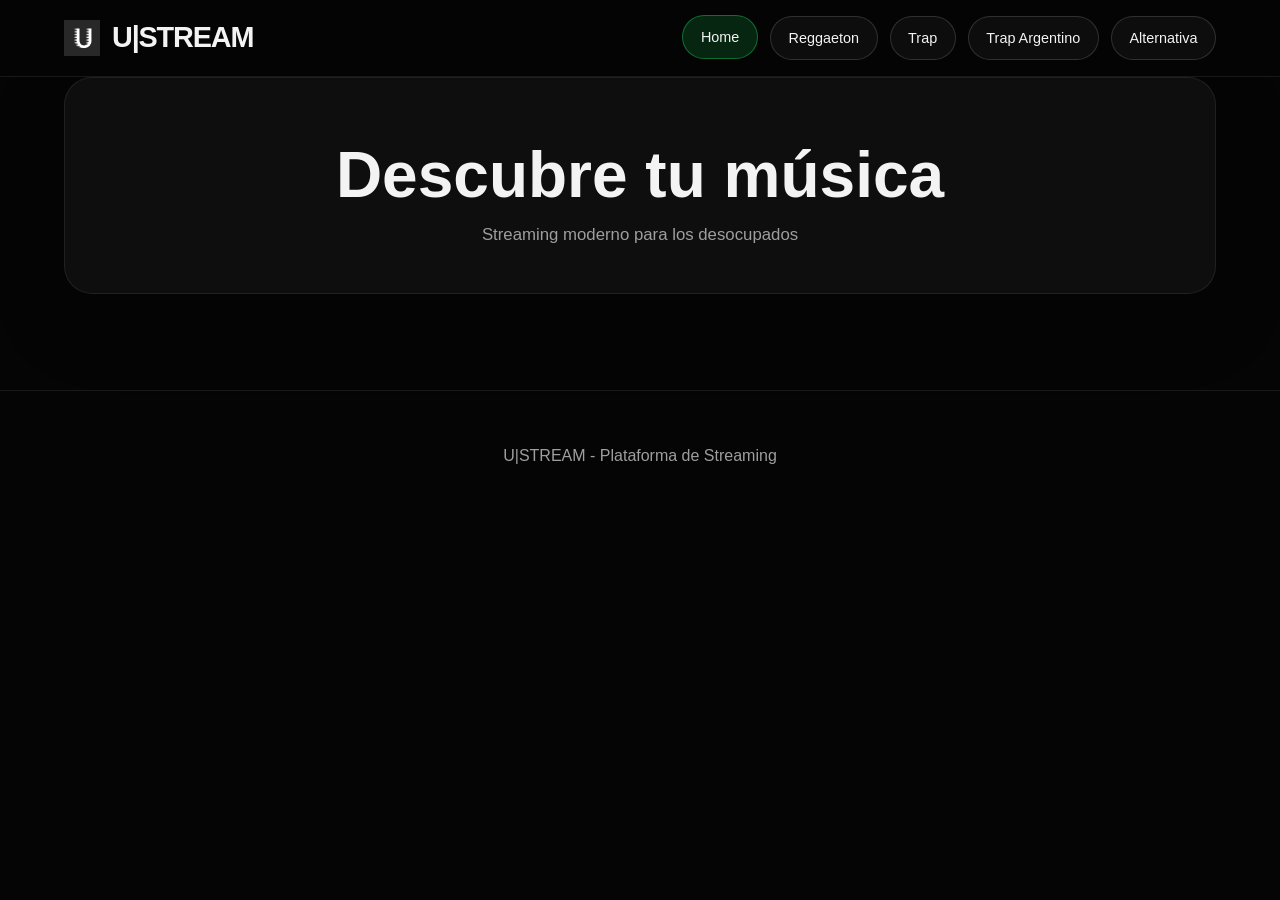
<file: FRONTEND/index.html>
<!DOCTYPE html>
<html lang="es">
<head>
    <meta charset="UTF-8">
    <meta name="viewport" content="width=device-width, initial-scale=1.0">
    <title>U|STREAM</title>
    <link rel="stylesheet" href="assets/style.css">
    <link rel="icon" href="assets/images/logo.webp" type="image/webp">
</head>
<body>
    <header class="nav_bar">
        <nav class="nav_inner">
            <div class="logo_box">
                <img src="assets/images/logo.webp" alt="U|STREAM Logo" class="main_logo">
                <span class="logo_text">U|STREAM</span>
            </div>
            <div class="nav_buttons">
                <button type="button" data-category="home" onclick="filterArtist('home')" class="nav_button active">Home</button>
                <button type="button" data-category="Reggaeton" onclick="filterArtist('Reggaeton')" class="nav_button">Reggaeton</button>
                <button type="button" data-category="Trap" onclick="filterArtist('Trap')" class="nav_button">Trap</button>
                <button type="button" data-category="Trap Argentino" onclick="filterArtist('Trap Argentino')" class="nav_button">Trap Argentino</button>
                <button type="button" data-category="Alternativa" onclick="filterArtist('Alternativa')" class="nav_button">Alternativa</button>
            </div>
        </nav>
    </header>
    <main>
        <section class="hero_block hero_youtube">
            <h1>Descubre tu música</h1>
            <p>Streaming moderno para los desocupados</p>
        </section>
        <section class="video_grid" id="video-container"></section>
    </main>
    <footer class="footer_bar">
        <p>U|STREAM - Plataforma de Streaming</p>
    </footer>
    <script src="assets/scripts.js"></script>
</body>
</html>
</file>
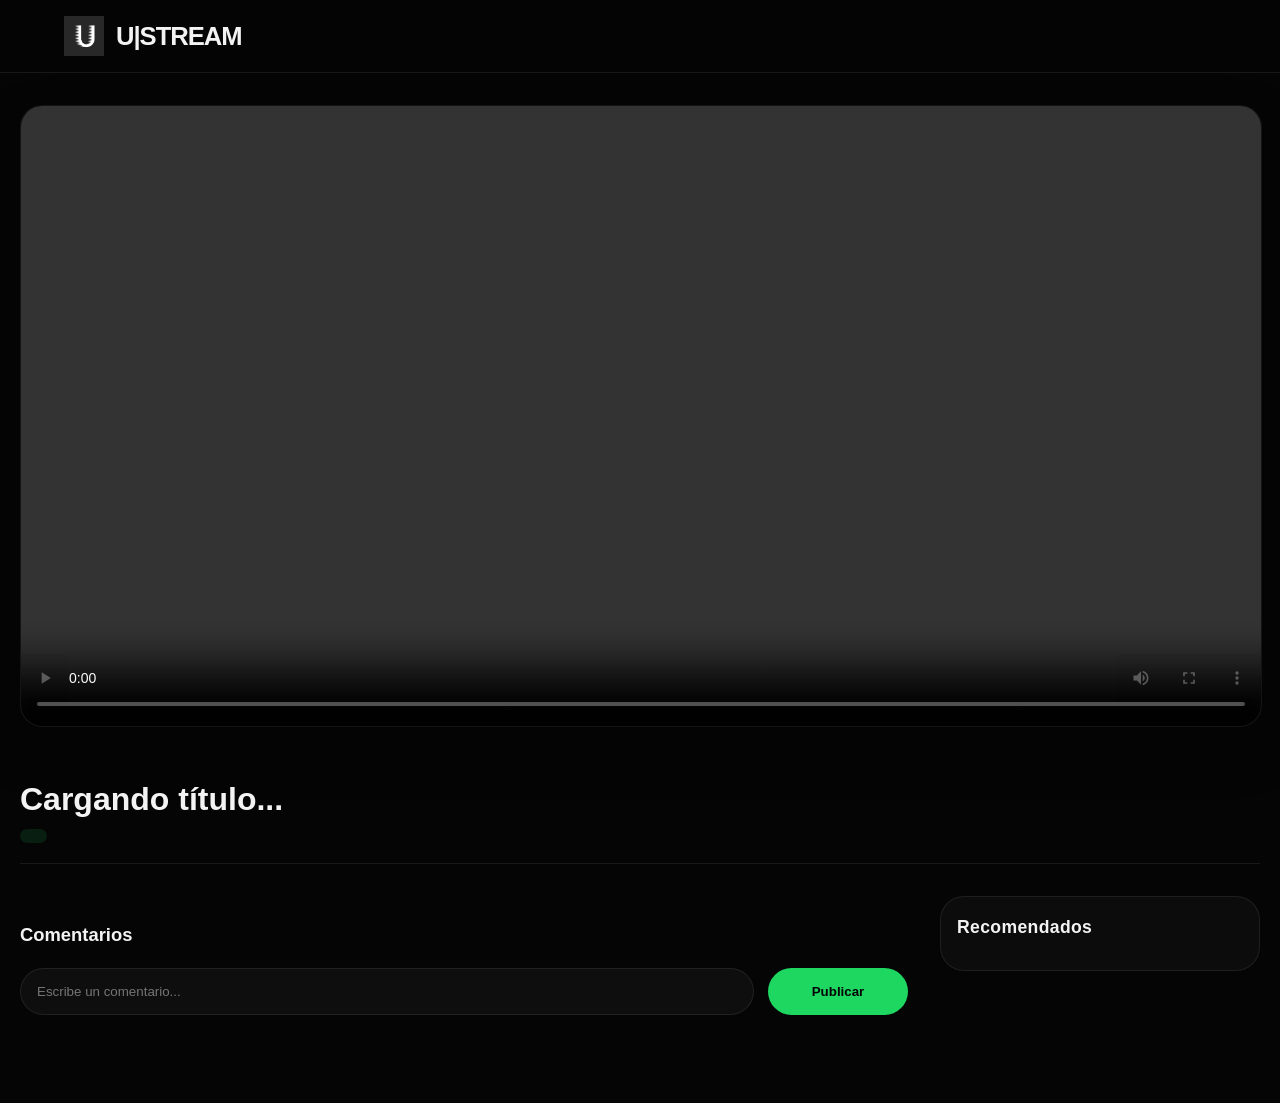
<file: FRONTEND/stream.html>
<!DOCTYPE html>
<html lang="es">
<head>
    <meta charset="UTF-8">
    <meta name="viewport" content="width=device-width, initial-scale=1.0">
    <title>U|STREAM</title>
    <link rel="stylesheet" href="assets/stream.css">
    <link rel="icon" href="assets/images/logo.webp" type="image/webp">
</head>
<body>
    <header class="nav_bar">
        <nav>
            <div class="logo_box" onclick="window.location.href='index.html'">
                <img src="assets/images/logo.webp" alt="U|STREAM Logo" class="main_logo">
                <span class="logo_text">U|STREAM</span>
            </div>
        </nav>
    </header>
    <main class="stream_page">
        <div class="video_box">
            <video id="main-video" controls autoplay>
                Tu navegador no soporta el formato de video.
            </video>
        </div>
        <div class="video_details">
            <h1 id="video-title">Cargando título...</h1>
            <span id="video-category" class="category_tag"></span>
        </div>
        <div class="content_layout">
            <section class="comments_section">
                <h3>Comentarios</h3>
                <form id="comment-form" class="comment_form">
                    <input type="text" id="comment-text" placeholder="Escribe un comentario..." required>
                    <button type="submit">Publicar</button>
                </form>
                <div id="comments-list"></div>
            </section>
            <aside class="recommendation_panel">
                <h3>Recomendados</h3>
                <div id="recommended-list"></div>
            </aside>
        </div>
    </main>
    <script src="assets/stream.js"></script>
</body>
</html>
</file>
<file: FRONTEND/assets/style.css>
:root {
    color-scheme: dark;
    --bg: #050505;
    --surface: #121212;
    --surface-2: #181818;
    --text: #f3f3f3;
    --muted: #9e9e9e;
    --accent: #1ed760;
    --border: rgba(255,255,255,0.08);
}

body {
    font-family: 'Segoe UI', Roboto, Helvetica, Arial, sans-serif;
    background: var(--bg);
    color: var(--text);
    margin: 0;
    min-height: 100vh;
}

.nav_bar {
    padding: 1rem 5%;
    background: rgba(5, 5, 5, 0.96);
    position: sticky;
    top: 0;
    z-index: 1000;
    border-bottom: 1px solid var(--border);
}

.nav_bar nav {
    max-width: 1340px;
    margin: 0 auto;
    display: flex;
    align-items: center;
    justify-content: space-between;
    gap: 1rem;
}

.nav_buttons {
    display: flex;
    gap: 0.75rem;
    flex-wrap: wrap;
    justify-content: flex-end;
}

.nav_button {
    border: 1px solid rgba(255,255,255,0.14);
    background: rgba(255,255,255,0.04);
    color: var(--text);
    border-radius: 999px;
    padding: 0.8rem 1.1rem;
    font-size: 0.9rem;
    cursor: pointer;
    transition: background 0.2s ease, transform 0.2s ease, border-color 0.2s ease;
}

.nav_button:hover,
.nav_button.active {
    background: rgba(30,215,96,0.16);
    border-color: rgba(30,215,96,0.4);
    transform: translateY(-1px);
}

.logo_box {
    display: flex;
    align-items: center;
    gap: 12px;
    cursor: pointer;
}

.main_logo {
    width: 36px;
    height: auto;
}

.logo_text {
    font-size: 1.8rem;
    font-weight: 800;
    color: var(--text);
    letter-spacing: -0.04em;
}

.hero_block {
    text-align: center;
    padding: 5rem 1rem 3rem;
}

.hero_block.hero_youtube {
    border-radius: 28px;
    padding: 4rem 2rem 3rem;
    margin: 0 5% 2rem;
    background: rgba(255,255,255,0.04);
    border: 1px solid rgba(255,255,255,0.08);
    box-shadow: 0 24px 80px rgba(0,0,0,0.18);
}

.hero_block h1 {
    margin: 0 auto 1rem;
    font-size: clamp(2.5rem, 5vw, 4rem);
    line-height: 1.05;
}

.hero_block p {
    max-width: 42rem;
    margin: 0 auto;
    color: var(--muted);
    font-size: 1.05rem;
}

.video_grid {
    display: grid;
    grid-template-columns: repeat(auto-fill, minmax(260px, 1fr));
    gap: 22px;
    padding: 0 5% 4rem;
    max-width: 1340px;
    margin: 0 auto;
}

.video_card {
    border: 1px solid var(--border);
    border-radius: 18px;
    box-shadow: 0 18px 40px rgba(0, 0, 0, 0.18);
    overflow: hidden;
    transition: transform 0.25s ease, border-color 0.25s ease, box-shadow 0.25s ease;
    cursor: pointer;
}

.video_card:hover {
    transform: translateY(-8px);
    border-color: rgba(30, 215, 96, 0.45);
    box-shadow: 0 28px 60px rgba(0, 0, 0, 0.28);
}

.video_thumb {
    width: 100%;
    height: 170px;
    object-fit: cover;
    display: block;
    background: linear-gradient(135deg, rgba(15,15,15,0.98), rgba(25,25,25,0.78));
}

.video_card:hover .video_thumb {
    filter: brightness(0.95);
}

.video_info {
    padding: 26px 22px;
    text-align: left;
}

.video_info h2 {
    margin: 0 0 0.75rem;
    font-size: 1.2rem;
    font-weight: 700;
    color: var(--text);
}

.category_tag {
    display: inline-flex;
    align-items: center;
    padding: 0.5rem 0.75rem;
    border-radius: 999px;
    background: rgba(30, 215, 96, 0.14);
    color: var(--accent);
    font-size: 0.78rem;
    letter-spacing: 0.08em;
    text-transform: uppercase;
    font-weight: 700;
}

.footer_bar {
    text-align: center;
    padding: 2.5rem 0 4rem;
    color: var(--muted);
    border-top: 1px solid var(--border);
}

@media (max-width: 900px) {
    .hero_block { padding-top: 3rem; }
    .video_grid { gap: 18px; }
}

@media (max-width: 640px) {
    .logo_text { font-size: 1.4rem; }
    .hero_block h1 { font-size: 2.4rem; }
    .video_info { padding: 20px; }
}
</file>
<file: FRONTEND/assets/stream.css>
:root {
    color-scheme: dark;
    --bg: #050505;
    --surface: #121212;
    --surface-2: #181818;
    --text: #f3f3f3;
    --muted: #9e9e9e;
    --accent: #1ed760;
    --border: rgba(255,255,255,0.08);
}

body {
    font-family: 'Segoe UI', Roboto, Helvetica, Arial, sans-serif;
    background: var(--bg);
    color: var(--text);
    margin: 0;
    min-height: 100vh;
}

.nav_bar {
    padding: 1rem 5%;
    background: rgba(5, 5, 5, 0.96);
    position: sticky;
    top: 0;
    z-index: 1000;
    border-bottom: 1px solid var(--border);
}

.nav_bar nav {
    max-width: 1340px;
    margin: 0 auto;
    display: flex;
    align-items: center;
}

.logo_box {
    display: flex;
    align-items: center;
    gap: 12px;
    cursor: pointer;
}

.main_logo {
    width: 40px;
    height: auto;
}

.logo_text {
    font-size: 1.6rem;
    font-weight: 800;
    color: var(--text);
    letter-spacing: -0.04em;
}

.stream_page {
    max-width: 1340px;
    margin: 2rem auto 4rem;
    padding: 0 20px;
    display: grid;
    gap: 2rem;
}

.video_box {
    width: 100%;
    border-radius: 22px;
    overflow: hidden;
    background: #000;
    border: 1px solid var(--border);
    box-shadow: 0 22px 50px rgba(0, 0, 0, 0.25);
}

video {
    width: 100%;
    display: block;
    max-height: 70vh;
}

.video_details {
    padding: 1.5rem 0 1rem;
    border-bottom: 1px solid var(--border);
}

.video_details h1 {
    margin: 0 0 0.75rem;
    font-size: 2rem;
    line-height: 1.05;
}

.category_tag {
    display: inline-flex;
    padding: 0.45rem 0.85rem;
    border-radius: 999px;
    background: rgba(30, 215, 96, 0.12);
    color: var(--accent);
    font-weight: 700;
    font-size: 0.85rem;
    letter-spacing: 0.08em;
    text-transform: uppercase;
}

.content_layout {
    display: grid;
    grid-template-columns: 1fr 320px;
    gap: 2rem;
    align-items: start;
}

.comments_section {
    padding: 1.75rem 0 0;
}

.comments_section h3 {
    margin: 0 0 1rem;
    color: var(--text);
    font-size: 1.15rem;
}

.comment_form {
    display: flex;
    gap: 0.85rem;
    margin: 1.35rem 0;
    flex-wrap: wrap;
}

.comment_form input {
    flex: 1 1 260px;
    min-width: 0;
    padding: 0.95rem 1rem;
    border-radius: 999px;
    border: 1px solid var(--border);
    background: rgba(255,255,255,0.04);
    color: var(--text);
    outline: none;
}

.comment_form button {
    padding: 0.95rem 1.6rem;
    border-radius: 999px;
    border: none;
    background: var(--accent);
    color: #050505;
    font-weight: 700;
    cursor: pointer;
    min-width: 140px;
}

.recommendation_panel {
    padding: 1.25rem 1rem 1rem;
    border-radius: 24px;
    background: rgba(255,255,255,0.03);
    border: 1px solid var(--border);
}

.recommendation_panel h3 {
    margin: 0 0 1rem;
    font-size: 1.1rem;
    letter-spacing: 0.02em;
}

.recommendation_item {
    display: grid;
    grid-template-columns: 110px 1fr;
    gap: 0.85rem;
    margin-bottom: 1rem;
    padding: 0.85rem;
    border-radius: 18px;
    background: rgba(0,0,0,0.28);
    cursor: pointer;
    transition: background 0.2s ease;
}

.recommendation_item:hover {
    background: rgba(30,215,96,0.12);
}

.recommendation_thumb {
    width: 100%;
    height: 80px;
    object-fit: cover;
    border-radius: 14px;
}

.recommendation_text h4 {
    margin: 0 0 0.4rem;
    font-size: 0.98rem;
}

.recommendation_text span {
    display: block;
    color: var(--muted);
    font-size: 0.82rem;
}

#comments-list {
    margin-top: 1.5rem;
    display: grid;
    gap: 1rem;
}

.comment-item {
    padding: 1rem 1.2rem;
    border-radius: 16px;
    background: rgba(255,255,255,0.03);
    border: 1px solid var(--border);
}

.comment-item p {
    margin: 0;
    color: var(--text);
    font-size: 0.96rem;
}

@media (max-width: 720px) {
    .stream_page { padding: 0 16px; }
    .video_details h1 { font-size: 1.75rem; }
    .content_layout { grid-template-columns: 1fr; }
    .recommendation_panel { order: -1; }
}
</file>
